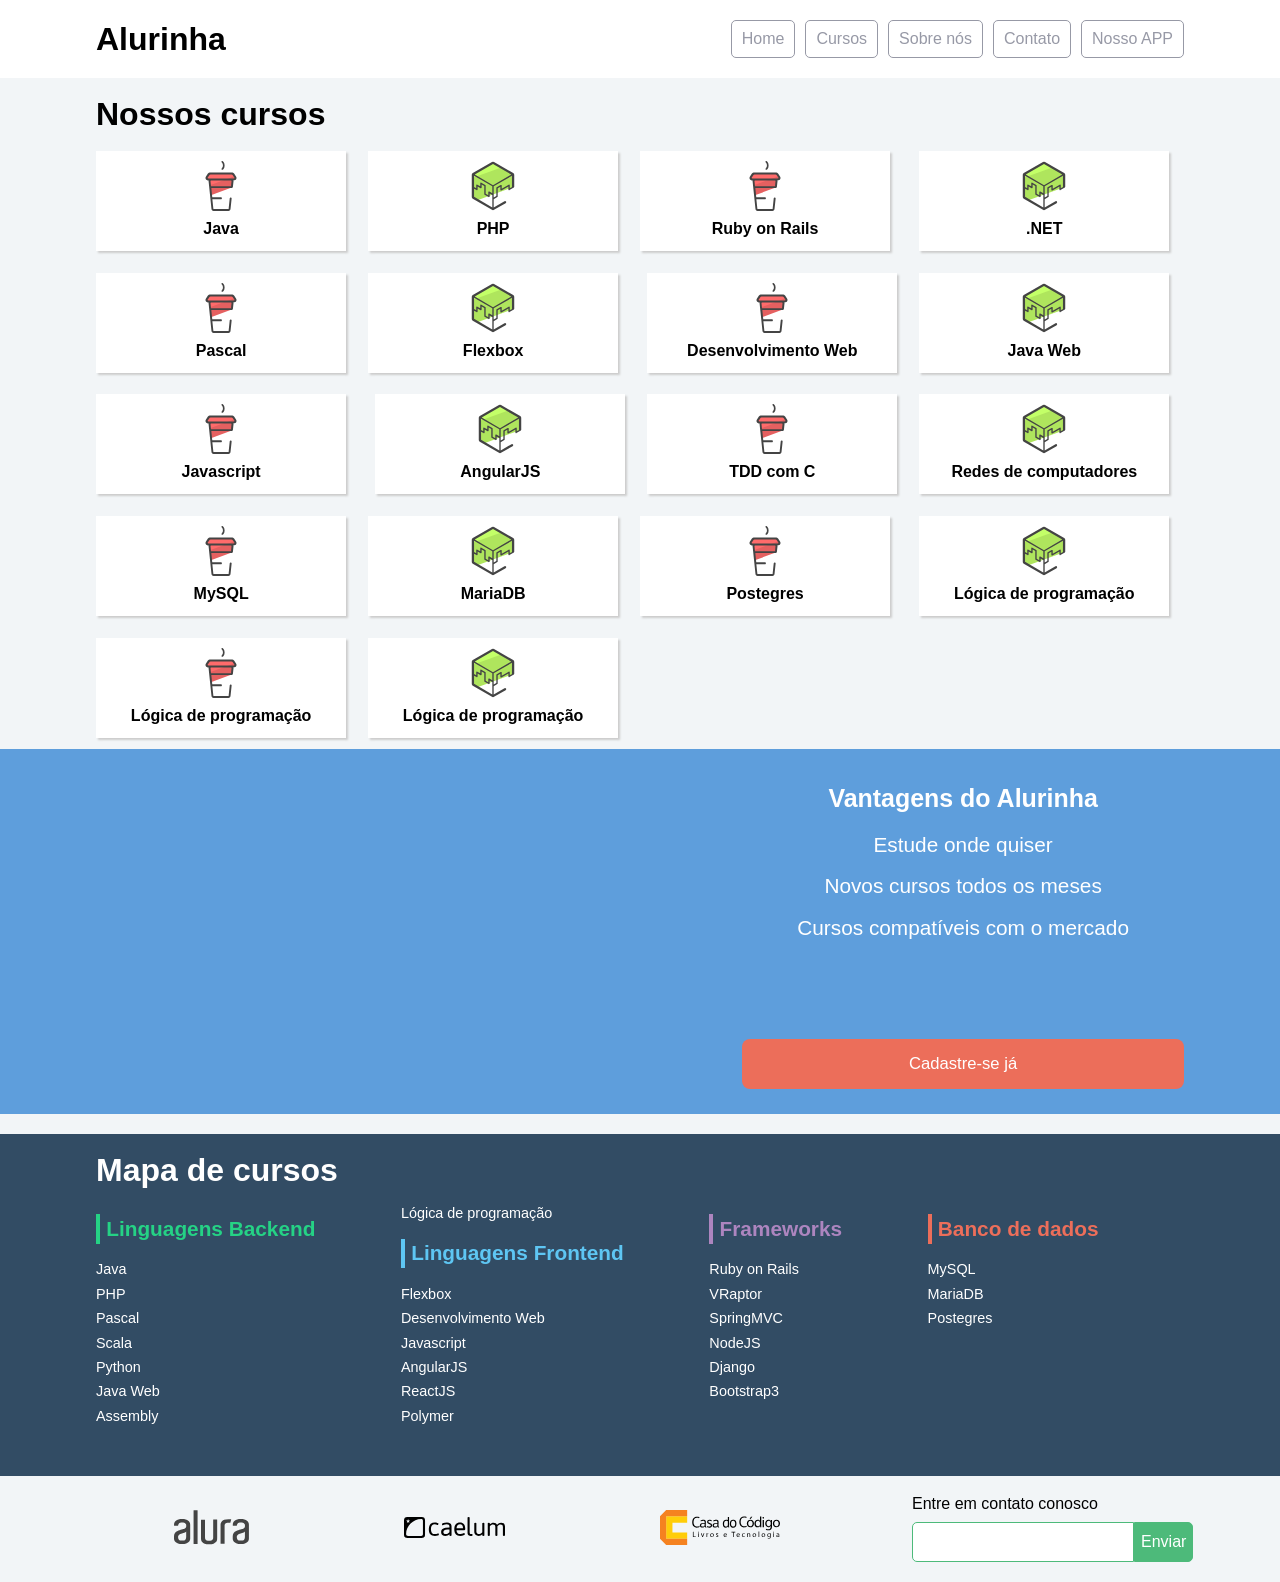
<file: index.html>
<!doctype html>
<html lang="pt-br">
<head>
	<meta charset="utf-8">
	<meta name="viewport" content="width=device-width, initial-scale=1">
	<title>Alurinha | Cursos online</title>
	<link rel="stylesheet" href="css/reset.css">
	<link rel="stylesheet" href="css/style.css">
	<link rel="stylesheet" href="css/flexbox.css">
</head>
<body>

	<header class="cabecalhoPrincipal">
		<div class="container">
			<h1 class="cabecalhoPrincipal-titulo">
				<a href="#">Alurinha</a>
			</h1>

			<nav class="cabecalhoPrincipal-nav">
				<a class="cabecalhoPrincipal-nav-link" href="#">Home</a>
				<a class="cabecalhoPrincipal-nav-link" href="#">Cursos</a>
				<a class="cabecalhoPrincipal-nav-link" href="#">Sobre nós</a>
				<a class="cabecalhoPrincipal-nav-link" href="#">Contato</a>
				<a class="cabecalhoPrincipal-nav-link cabecalhoPrincipal-nav-link-app" href="#">Nosso APP</a>
			</nav>
		</div>

	</header>

	<main class="conteudoPrincipal">
		<div class="container">
			<h2 class="subtitulo">Nossos cursos</h2>

			<nav>
				<ul class="conteudoPrincipal-cursos">
					<li class="conteudoPrincipal-cursos-link"><a href="#">Java</a></li>
					<li class="conteudoPrincipal-cursos-link"><a href="#">PHP</a></li>
					<li class="conteudoPrincipal-cursos-link"><a href="#">Ruby on Rails</a></li>
					<li class="conteudoPrincipal-cursos-link"><a href="#">.NET</a></li>
					<li class="conteudoPrincipal-cursos-link"><a href="#">Pascal</a></li>
					<li class="conteudoPrincipal-cursos-link"><a href="#">Flexbox</a></li>
					<li class="conteudoPrincipal-cursos-link"><a href="#">Desenvolvimento Web</a></li>
					<li class="conteudoPrincipal-cursos-link"><a href="#">Java Web</a></li>
					<li class="conteudoPrincipal-cursos-link"><a href="#">Javascript</a></li>
					<li class="conteudoPrincipal-cursos-link"><a href="#">AngularJS</a></li>
					<li class="conteudoPrincipal-cursos-link"><a href="#">TDD com C</a></li>
					<li class="conteudoPrincipal-cursos-link"><a href="#">Redes de computadores</a></li>
					<li class="conteudoPrincipal-cursos-link"><a href="#">MySQL</a></li>
					<li class="conteudoPrincipal-cursos-link"><a href="#">MariaDB</a></li>
					<li class="conteudoPrincipal-cursos-link"><a href="#">Postegres</a></li>
					<li class="conteudoPrincipal-cursos-link"><a href="#">Lógica de programação</a></li>
					<li class="conteudoPrincipal-cursos-link"><a href="#">Lógica de programação</a></li>
					<li class="conteudoPrincipal-cursos-link"><a href="#">Lógica de programação</a></li>
				</ul>
			</nav>
		</div>

		<section class="videoSobre">
			<div class="container">
				<iframe class="videoSobre-video" width="560" height="315" src="https://www.youtube.com/embed/bIlOsJzBVaY?list=PLh2Y_pKOa4UcF1BYPJR3EIMRi3nWAUxIp" frameborder="0" allowfullscreen></iframe>
				
				<div class="videoSobre-sobre">
					<h2 class="videoSobre-sobre-title">Vantagens do Alurinha</h2>
					<ul class="videoSobre-sobre-list">
						<li class="videoSobre-sobre-item">Estude onde quiser</li>
						<li class="videoSobre-sobre-item">Novos cursos todos os meses</li>
						<li class="videoSobre-sobre-item">Cursos compatíveis com o mercado</li>
					</ul>
					<button class="videoSobre-button">Cadastre-se já</button>
				</div>
			</div>
		</section>

	</main>

	<footer class="rodapePrincipal">
		<div class="container">

			<section class="rodapePrincipal-navMap">
				<h3 class="subtitulo">Mapa de cursos</h3>
				<nav class="rodapePrincipal-navMap-list">

					<h4 class="navmap-list-title navmap-list-title-backend">Linguagens Backend</h4>
					<a class="rodapePrincipal-navMap-link" href="#">Java</a>
					<a class="rodapePrincipal-navMap-link" href="#">PHP</a>
					<a class="rodapePrincipal-navMap-link" href="#">Pascal</a>
					<a class="rodapePrincipal-navMap-link" href="#">Scala</a>
					<a class="rodapePrincipal-navMap-link" href="#">Python</a>
					<a class="rodapePrincipal-navMap-link" href="#">Java Web</a>
					<a class="rodapePrincipal-navMap-link" href="#">Assembly</a>
					<a class="rodapePrincipal-navMap-link" href="#">Lógica de programação</a>

					<h4 class="navmap-list-title navmap-list-title-frontend">Linguagens Frontend</h4>
					<a class="rodapePrincipal-navMap-link" href="#">Flexbox</a>
					<a class="rodapePrincipal-navMap-link" href="#">Desenvolvimento Web</a>
					<a class="rodapePrincipal-navMap-link" href="#">Javascript</a>
					<a class="rodapePrincipal-navMap-link" href="#">AngularJS</a>
					<a class="rodapePrincipal-navMap-link" href="#">ReactJS</a>
					<a class="rodapePrincipal-navMap-link" href="#">Polymer</a>
					
					<h4 class="navmap-list-title navmap-list-title-framework">Frameworks</h4>
					<a class="rodapePrincipal-navMap-link" href="#">Ruby on Rails</a>
					<a class="rodapePrincipal-navMap-link" href="#">VRaptor</a>
					<a class="rodapePrincipal-navMap-link" href="#">SpringMVC</a>
					<a class="rodapePrincipal-navMap-link" href="#">NodeJS</a>
					<a class="rodapePrincipal-navMap-link" href="#">Django</a>
					<a class="rodapePrincipal-navMap-link" href="#">Bootstrap3</a>

					<h4 class="navmap-list-title navmap-list-title-bancoDeDados">Banco de dados</h4>
					<a class="rodapePrincipal-navMap-link" href="#">MySQL</a>
					<a class="rodapePrincipal-navMap-link" href="#">MariaDB</a>
					<a class="rodapePrincipal-navMap-link" href="#">Postegres</a>

				</nav>
			</section>

		</div>

		<section class="rodapePrincipal-patrocinadores">
			<div class="container">
				<ul class="rodapePrincipal-patrocinadores-list">
					<li>
						<a class="rodapePrincipal-patrocinadores-list-link patrocinadores-list-link-alura" href="#">
							<img src="img/logos/alura.svg" alt="Logo da Alura">
						</a>
					</li>
					<li>
						<a class="rodapePrincipal-patrocinadores-list-link patrocinadores-list-link-caelum" href="#">
							<img src="img/logos/caelum.svg" alt="Logo da Caelum">
						</a>
					</li>
					<li>
						<a class="rodapePrincipal-patrocinadores-list-link patrocinadores-list-link-casaDoCodigo" href="#">
							<img src="img/logos/cdc.svg" alt="Logo da Casa do Código">
						</a>
					</li>
				</ul>
				<form class="rodapePrincipal-contatoForm" action="#">
					<fieldset>
						<legend class="rodapePrincipal-contatoForm-legend" for="email-contato">Entre em contato conosco</legend>
						<div class="rodapePrincipal-contatoForm-fieldset"> 
							<input class="rodapePrincipal-contatoForm-emailInput" type="email" name="email-contato" id="email-contato">
							<button class="rodapePrincipal-contatoForm-submit" type="submit">Enviar</button>
						</div>
					</fieldset>
				</form>
			</div>
		</section>
	</footer>

</body>
</html>
</file>
<file: css/style.css>
body {
	background-color: #F2F5F7;
	font-family: 'Open Sans',Arial,sans-serif;
}

.container {
	width: 94%;
	margin: 0 auto;
}

.cabecalhoPrincipal {
	background-color: #FFF;
	padding: 20px 0;
}

.cabecalhoPrincipal-titulo {
	font-weight: bold;
	font-size: 2em;
	margin-bottom: 20px;
}

.cabecalhoPrincipal-titulo a {
	text-decoration: none;
	color: inherit;
}

.cabecalhoPrincipal-nav-link {
	padding: 10px;
	margin-bottom: 10px;
	color: #9799A6;
	background-color: #FFF;
	text-decoration: none;
	transition: .5s;
	display: block;

	border-bottom: 1px solid #9799A6;
}

.conteudoPrincipal {
	margin-top: 20px;
	margin-bottom: 20px;
}

.subtitulo {
	font-weight: bold;
	font-size: 32px;
	margin-bottom: 10px;
	text-align: center;
}

.conteudoPrincipal-cursos-link {
	height: 100px;
	background-color: #FFF;
	text-align: center;
	margin: 1%;
	transition: .3s;
	box-shadow: 2px 2px 2px #CCC;
	position: relative;
}

.conteudoPrincipal-cursos-link a {
	text-decoration: none;
	color: #000;
	font-weight: bold;
	display: block;
	width: 100%;
	height: 100%;
	position: absolute;
	top: 0;
	left: 0;
}

.conteudoPrincipal-cursos-link:hover {
	box-shadow: 4px 4px 4px #CCC;
}

.conteudoPrincipal-cursos-link a:before {
	content: '';
	display: block;
	width: 50px;
	height: 50px;
	margin: 10px auto;
}

.conteudoPrincipal-cursos-link:nth-child(even) a:before {
	background: url(../img/background1.svg) no-repeat;	
}

.conteudoPrincipal-cursos-link:nth-child(odd) a:before {
	background: url(../img/background2.svg) no-repeat;
}


.rodapePrincipal {
	background-color: #324C64;
	padding-top: 20px;
}

.rodapePrincipal .subtitulo {
	color: #FFF;
}

.rodapePrincipal-navMap-link {
	text-decoration: none;
	color: #FFF;
	margin-top: 10px;
}

.rodapePrincipal-navMap-link {
	font-size: .9em;
}

.navmap-list-title {
	font-weight: 700;
	font-size: 1.3em;
	margin: .9em 0;
	padding-left: .3em;
	padding-top: .2em;
	padding-bottom: .2em;
}

.navmap-list-title + .rodapePrincipal-navMap-link {
	margin-top: 0;
}

.navmap-list-title-bancoDeDados { color: #EC6E5A; border-left: 4px solid #EC6E5A; }
.navmap-list-title-framework { color: #AD85BF; border-left: 4px solid #AD85BF; }
.navmap-list-title-frontend { color: #5EC6F3; border-left: 4px solid #5EC6F3; }
.navmap-list-title-backend { color: #25D285; border-left: 4px solid #25D285; }

.rodapePrincipal-patrocinadores {
	margin-top: 30px;
	background: #F2F5F7;
	padding: 20px 0;
}

.rodapePrincipal-contatoForm {
	margin-top: 20px;
	text-align: center;
}

.rodapePrincipal-contatoForm label[for=email-contato] {
	font-weight: bold;
	font-size: 14px;
	color: #000;
	margin-bottom: 5px;
	display: block;
}

.rodapePrincipal-contatoForm-emailInput {
	border-top-left-radius: 5px;
	border-bottom-left-radius: 5px;
	padding: 10px;
}

.rodapePrincipal-contatoForm-submit {
	border-top-right-radius: 5px;
	border-bottom-right-radius: 5px;
	background-color: #4DBA7A;
	color: #FFF;
	cursor: pointer;
	
}

.rodapePrincipal-contatoForm-submit,
.rodapePrincipal-contatoForm-emailInput {
	outline: 0;
	border: 1px solid #4DBA7A;
	box-sizing: border-box;
	font-size: 16px;
}

.videoSobre {
	background-color: #5E9EDC;
	padding: 25px 0;

}

.videoSobre-video {
	max-width: 100%;
}

.videoSobre .container {
	color: #FFF;
}

.videoSobre-sobre-title {
	font-size: 1.2em;
	font-weight: bolder;
}

.videoSobre-sobre {
	font-size: 1.3em;
	line-height: 2;
}

.videoSobre-button {
	border-radius: 8px;
	background-color: #ec6e5a;
	display: block;
	color: #FFF;
	border: none;
	height: 50px;
	font-size: .8em;
	outline: none;
}

.rodapePrincipal-contatoForm-legend {
	margin-bottom: 10px;
}

@media(min-width: 769px) {

	.container {
		width: 85%;	
	}

	.subtitulo {
		text-align: left;
	}

	.cabecalhoPrincipal-nav-link {
		border-radius: 5px;
		border: 1px solid #9799A6;
	}

	.cabecalhoPrincipal-nav-link:hover {
		color: #FFF;
		background-color: #9799A6;
	}

	.cabecalhoPrincipal-titulo {
		margin: 0;
	}

	.cabecalhoPrincipal-nav {
		width: auto;
	}

	.cabecalhoPrincipal-nav-link {
		width: auto;
		margin: 0 0 0 10px;
	}

	.rodapePrincipal-contatoForm {
		margin-top: 0;
		text-align: left;
	}

	.conteudoPrincipal-cursos-link:nth-child(3n) {
		margin-right: 0;
	}

	.conteudoPrincipal-cursos-link:nth-child(3n+1) {
		margin-left: 0;
	}

}

@media(min-width: 1000px) {
	.conteudoPrincipal-cursos-link {
		margin: 1.333%;
	}

	.conteudoPrincipal-cursos-link:nth-child(3n) {
		margin-right: 1.33%;
	}

	.conteudoPrincipal-cursos-link:nth-child(3n+1) {
		margin-left: 1.333%;
	}

	.conteudoPrincipal-cursos-link:nth-child(4n) {
		margin-right: 0;
	}

	.conteudoPrincipal-cursos-link:nth-child(4n+1) {
		margin-left: 0;
	}

	.videoSobre-sobre {
		margin-left: 1.5em;
	}

}
</file>
<file: css/flexbox.css>
/* CABECALHO */

/* aplicando flexbox nos itens do cabecalho */
.cabecalhoPrincipal .container {
	/* aqui declara que vamos usar o flexbox
		tem que ser no pai dos itens que pretendo organizar */
	display: flex;

	/* alinhar verticalmente ao centro */
	align-items: center;

	/* reposicionar os itens no cabecalho sem precisar de numeros mágicos*/
	justify-content: space-between;
}

/* Para organizar os botões do menu */
.cabecalhoPrincipal-nav {
	display: flex;      /* os botões já tem um margin-left vindo do style.css */
}


/* RODAPÉ */

.rodapePrincipal-patrocinadores .container {
	display: flex;

	/* space between justifica deixando espaçoentre os elementos, mas não preeenche as laterais dos ultimos elementos */
	justify-content: space-between;
}

.rodapePrincipal-contatoForm {
	width: 25%;
}

.rodapePrincipal-patrocinadores-list {
	display: flex;
	align-items: center;

	/* space around justificou deixando espaço ao redor dos elementos */
	justify-content: space-around;

	width: 70%;
	margin-right: 5% ;
}

/* arruma o tamanho dos itens que estão dentro do flex... os elementos ficam com a mesma altura */
.rodapePrincipal-contatoForm-fieldset {
	display: flex;
}

/* MAPA DE CURSOS */

.rodapePrincipal-navMap-list {
	display: flex;

	/* Permite mudar a direção do flex. Por padrão a direcao do flex é na horizontal por linhas (row) */
	flex-direction: column;

	/* indica que o fluxo seja cortado e respeite a altura de uma determinada linha */
	flex-wrap: wrap;

	/* exite ainda a propriedade flex-flow que junta as 2 anteriores numa só */
	/*
		flex-flow: column wrap;
	 */

	/* define a altura maxima de um */
	height: 250px;
}

/* CONTEUDO PRINCIPAL */

/* com o flex box conseguimos */
.conteudoPrincipal-cursos {
	display: flex;
	flex-wrap: wrap;
	/*justify-content: space-around;*/
}

/* isso permite alterar o comportamento dos links dando tamanho neles por volta de 25%
   para que entrem 4 elementos por linha */
.conteudoPrincipal-cursos-link {
	width: 23%;
	margin: 1%;
}

/* para tirar a margin direita dos elementos multiplos de 4: 4, 8,12, etc */
.conteudoPrincipal-cursos-link:nth-child(4n) {
	margin-right: 0;
}

/* para tirar a margin esquerda dos elementos 1, 5, 9, 13, etc*/
.conteudoPrincipal-cursos-link:nth-child(4n+1) {
	margin-left: 0;
}

/* VIDEO E VANTAGENS DO ALURINHA */

.videoSobre .container {
	display: flex;
}

.videoSobre-sobre {
	text-align: center;
	display: flex;
	flex-direction: column;

	/* FLEX-GROW serve para fazer com que o item cresça
		dentro do flexbox que ele se encontra
	*/
	flex-grow: 2;

}

.videoSobre-sobre-list {
	flex-grow: 1;
}

.videoSobre-video {
	flex-grow: 1;

	/* Com o flex-shrink o item diminue duas vezes mais que os outros elementos
		Isso se faz necessário porque o video está diminuindo menos que o item do flexbox
	*/


}

/* PARA MOBILE */

@media(max-width: 768px) {


	/* CABECALHO */
	.cabecalhoPrincipal .container {
		flex-direction: column;
		align-items: initial;
		text-align: center;
	}

	.cabecalhoPrincipal-nav {
		flex-direction: column;
	}

	/* CONTEUDO */
	.conteudoPrincipal-cursos {
		/*display: flex;*/
		flex-direction: column;
		/*flex-wrap: nowrap;*/
		/*justify-content: space-around;*/
	}

	.conteudoPrincipal-cursos-link {
		width: 100%;
		margin-bottom: 1%;
	}

	/* MAPA DE CURSOS */
	.rodapePrincipal-navMap-list {
		height: auto;
	}

	/* RODAPE */
	.rodapePrincipal-patrocinadores .container {
		flex-direction: column;
		align-items: center;
	}

	.rodapePrincipal-contatoForm {
		width: 100%;
	}

	.rodapePrincipal-patrocinadores-list {
		margin: 0;
		width: 100%;
	}

	.rodapePrincipal-contatoForm-fieldset {
		justify-content: center
	}

	/* ORDER muda a ordem dos elementos, só é atribuido a um item do flexbox
		neste caso estamos reorganizando os botoes do menu e colocamos como
		primeira opção o link de downloado do APP no */
	.cabecalhoPrincipal-nav-link-app {
		order: -1;
	}

	/* VIDEO E VANTAGENS */
	.videoSobre .container {
		flex-direction: column;
	}

	.videoSobre-video {
		flex-grow: 1;
		flex-shrink: 2;
	}

	.videoSobre-video {
		margin: 0 auto;
	}

}
</file>
